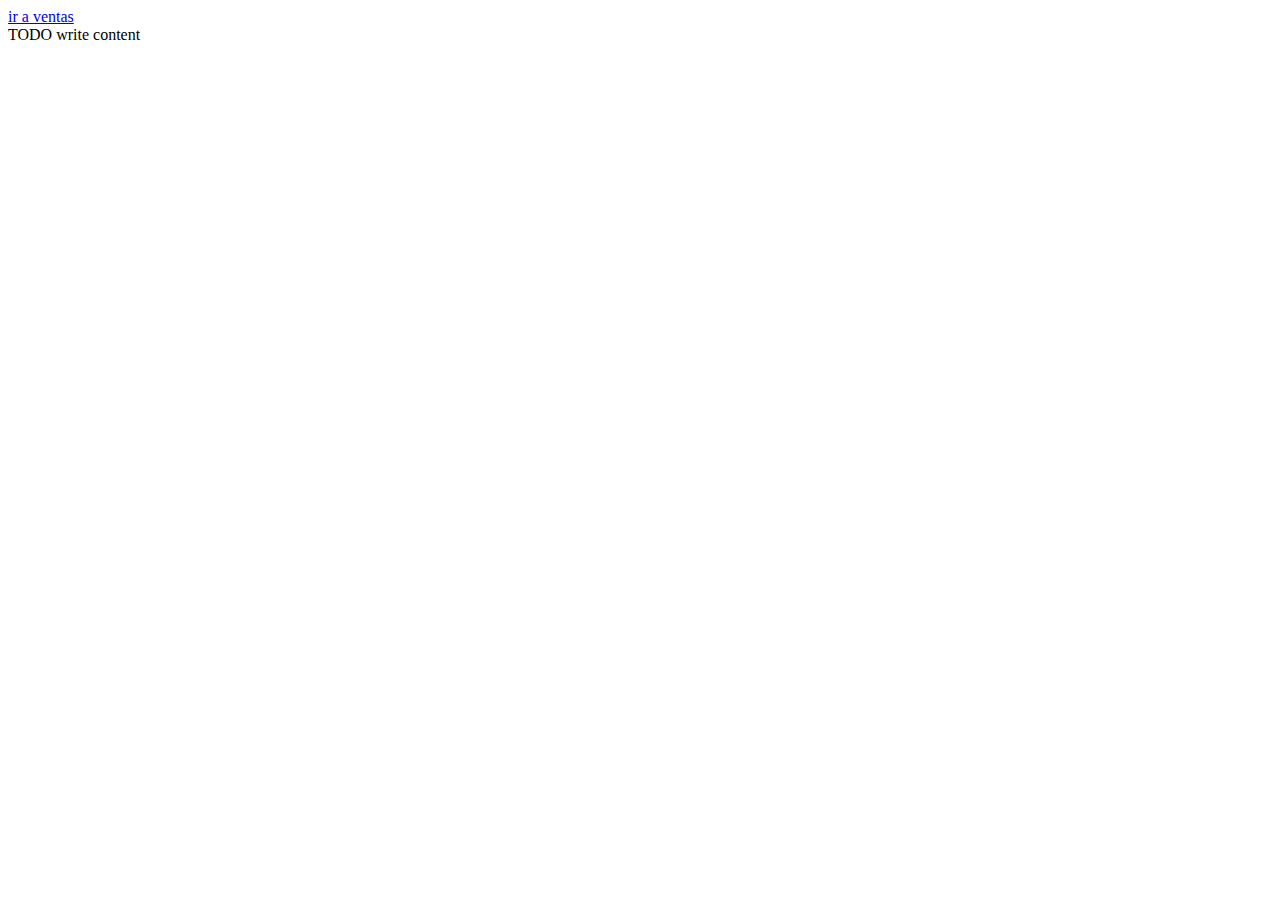
<file: web/index.html>
<!DOCTYPE html>
<!--
To change this license header, choose License Headers in Project Properties.
To change this template file, choose Tools | Templates
and open the template in the editor.
-->
<html>
    <head>
        <title>TODO supply a title</title>
        <meta charset="UTF-8">
        <meta name="viewport" content="width=device-width, initial-scale=1.0">
    </head>
    <body>
        <a href="jsp/administrador.jsp"> ir a ventas</a>
        <div>TODO write content</div>
    </body>
</html>
</file>
